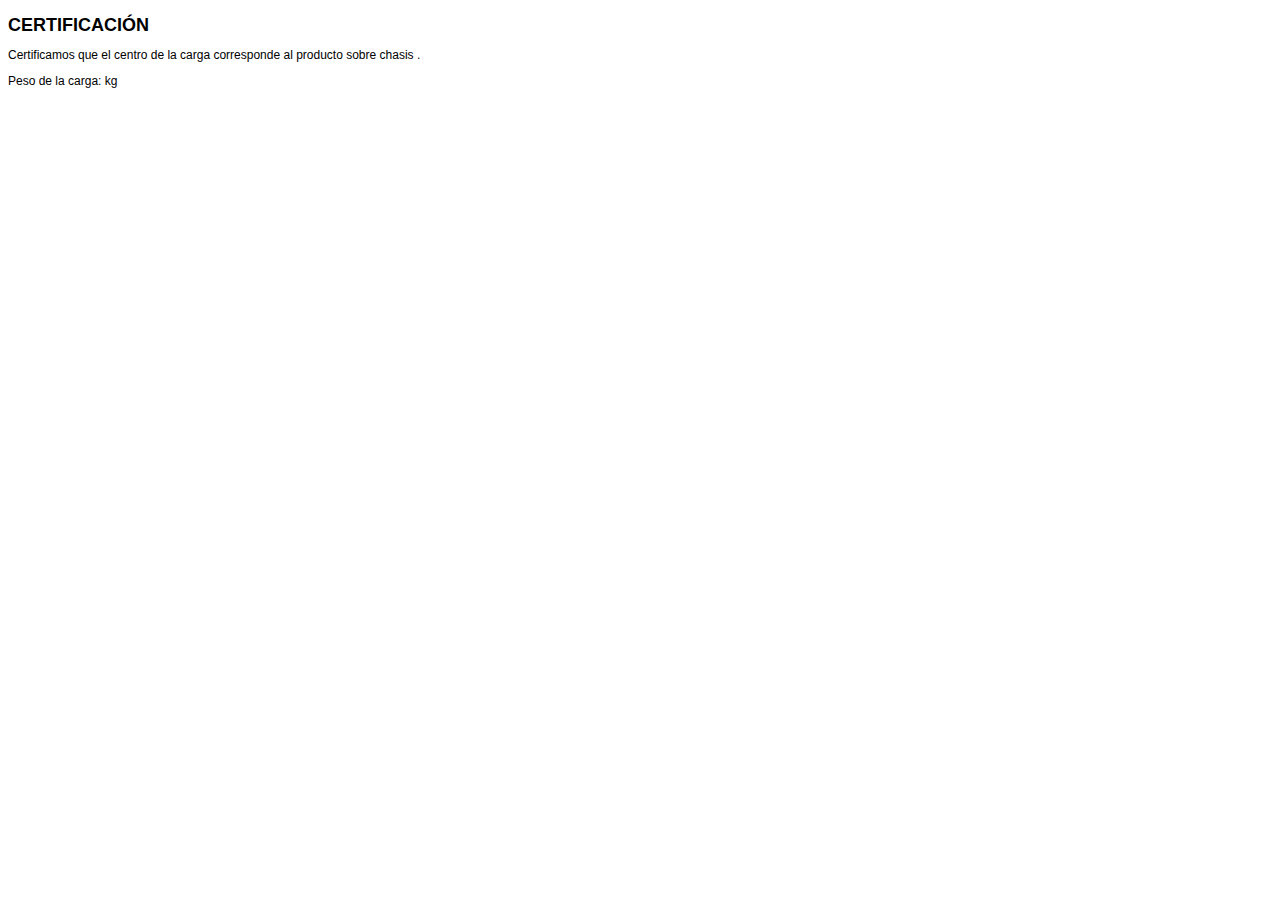
<file: templates/plantilla.html>
<!DOCTYPE html>
<html lang="es">
<head>
  <meta charset="UTF-8">
  <style>
    body {
      font-family: Arial, sans-serif;
      font-size: 12px;
    }
    .title {
      font-weight: bold;
      margin-bottom: 10px;
    }
  </style>
</head>
<body>

  <h2 class="title">CERTIFICACIÓN</h2>

  <p>
    Certificamos que el centro de la carga corresponde al producto
    <strong id="producto"></strong>
    sobre chasis
    <strong id="chasis"></strong>.
  </p>

  <p>
    Peso de la carga:
    <strong id="peso"></strong> kg
  </p>

</body>
</html>
</file>
